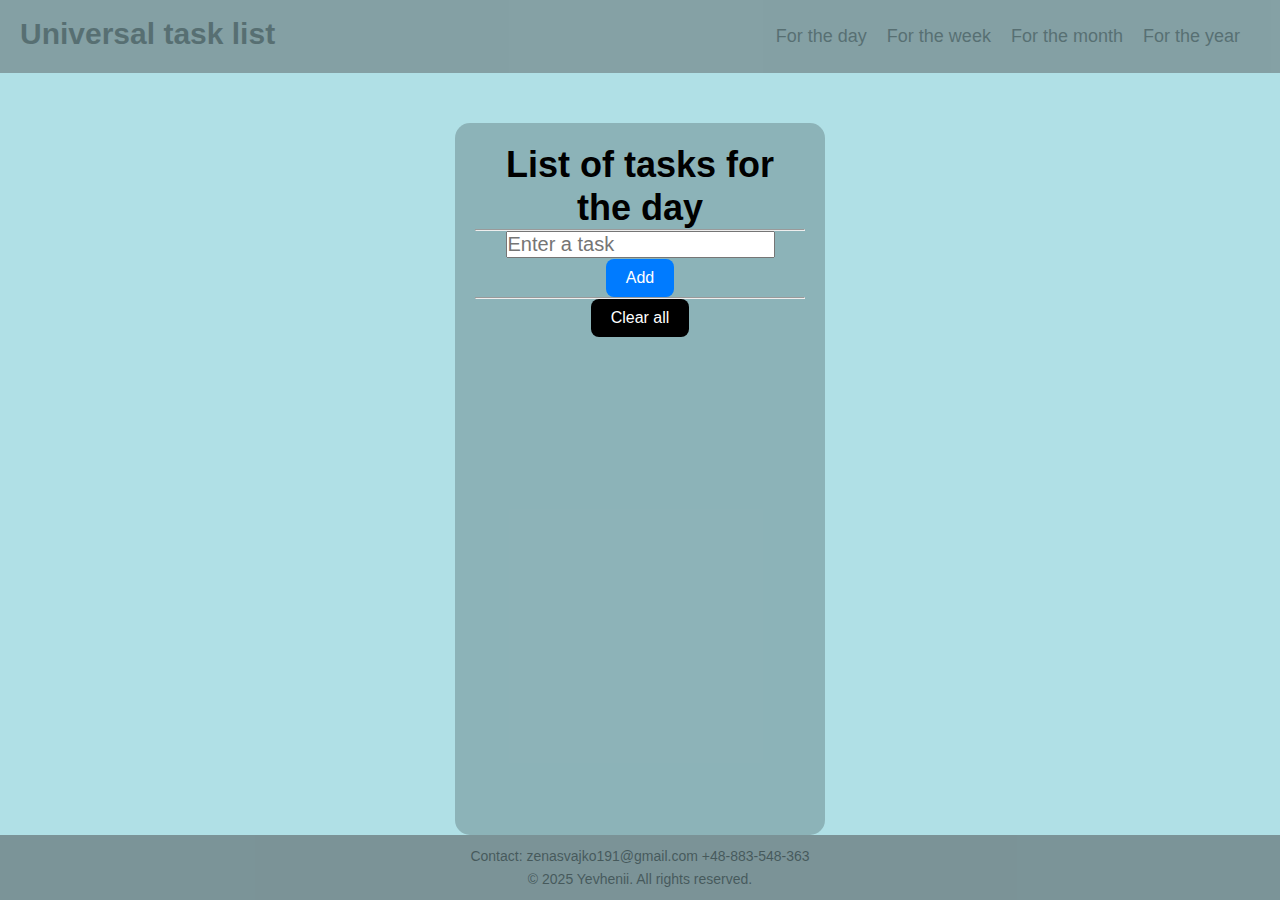
<file: index.html>
<!DOCTYPE html>
<html lang="en">
    <head>
<meta charset="UTF-8">
<meta name="viewport" content="width=device-width">
<meta name="author" content="Yevhenii Shvaiko">
<meta name="description" content="to-do list.">
<meta name="keywords" content="to-do list, chek list, work, tasks">
<title>To-do List </title>
<link rel="icon" href="favicon.ico" type="image/x-icon">
<link rel="stylesheet" href="main.css">
    </head>
        <body>
            <div class="wrapper">
                <header>
                    <div class="left-content">
                    <h1> Universal task list</h1>
                    </div>
                    <div class="right-content">
                        <nav>
                            <ul>
                                <li><a href="https://yevhenii1905.github.io/To-do-list/">For the day</a></li>
                                <li><a href="week.html">For the week</a></li>
                                <li><a href="month.html">For the month</a></li>
                                <li><a href="year.html">For the year</a></li>
                            </ul>
                        </nav>
                    </div>

                </header>
                    <main>
                        <div class="todo">
                            <h1>List of tasks for the day</h1>
                            <hr>
                            <form id="todo-form">
                            <input type="text" id="task-input" placeholder="Enter a task" required>
                            <button type="submit" class="button-add">Add</button>
                            </form>
                            <ul id="task-list"></ul>
                            <hr>
                            <button id="clear-all" class="button-clear">Clear all</button>
                        </div>
                    </main>
                        <footer>
                            <p>Contact: zenasvajko191@gmail.com +48-883-548-363</p>
                            <p>© 2025 Yevhenii. All rights reserved.</p>
                        </footer>
            </div>
        <script src="main.js" defer></script>
        </body>
</html>
</file>
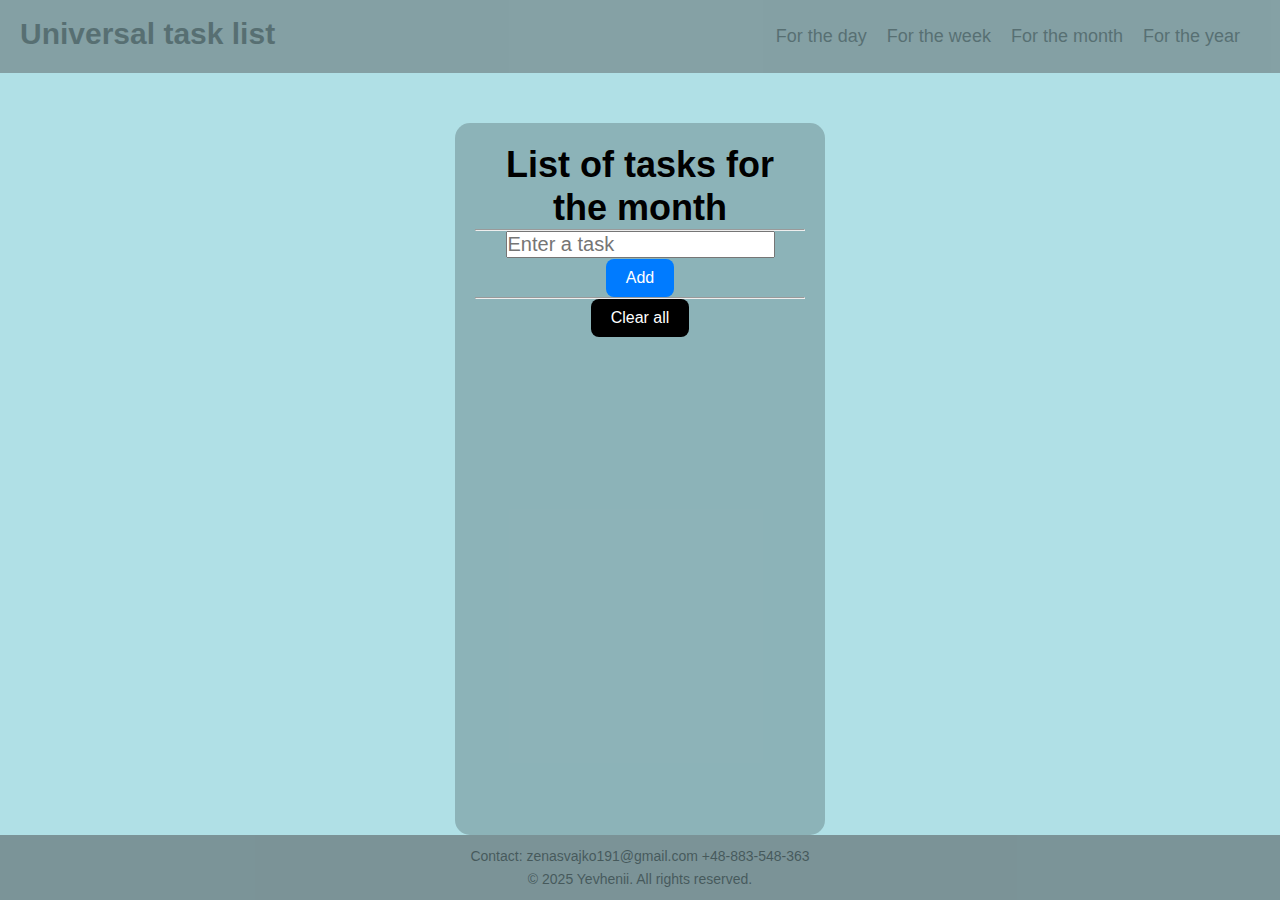
<file: month.html>
<!DOCTYPE html>
<html lang="en">
    <head>
<meta charset="UTF-8">
<meta name="viewport" content="width=device-width">
<meta name="author" content="Yevhenii Shvaiko">
<meta name="description" content="to-do list.">
<meta name="keywords" content="to-do list, chek list, work, tasks">
<title>To-do List </title>
<link rel="icon" href="favicon.ico" type="image/x-icon">
<link rel="stylesheet" href="main.css">
    </head>
        <body>
            <div class="wrapper">
                <header>
                    <div class="left-content">
                    <h1> Universal task list</h1>
                    </div>
                    <div class="right-content">
                        <nav>
                            <ul>
                                <li><a href="https://yevhenii1905.github.io/To-do-list/">For the day</a></li>
                                <li><a href="week.html">For the week</a></li>
                                <li><a href="month.html">For the month</a></li>
                                <li><a href="year.html">For the year</a></li>
                            </ul>
                        </nav>
                    </div>

                </header>
                    <main>
                        <div class="todo">
                            <h1>List of tasks for the month</h1>
                            <hr>
                            <form id="todo-form">
                            <input type="text" id="task-input" placeholder="Enter a task" required>
                            <button type="submit" class="button-add">Add</button>
                            </form>
                            <ul id="task-list"></ul>
                            <hr>
                            <button id="clear-all" class="button-clear">Clear all</button>
                        </div>
                    </main>
                        <footer>
                            <p>Contact: zenasvajko191@gmail.com +48-883-548-363</p>
                            <p>© 2025 Yevhenii. All rights reserved.</p>
                        </footer>
            </div>
        <script src="main.js" defer></script>
        </body>
</html>
</file>
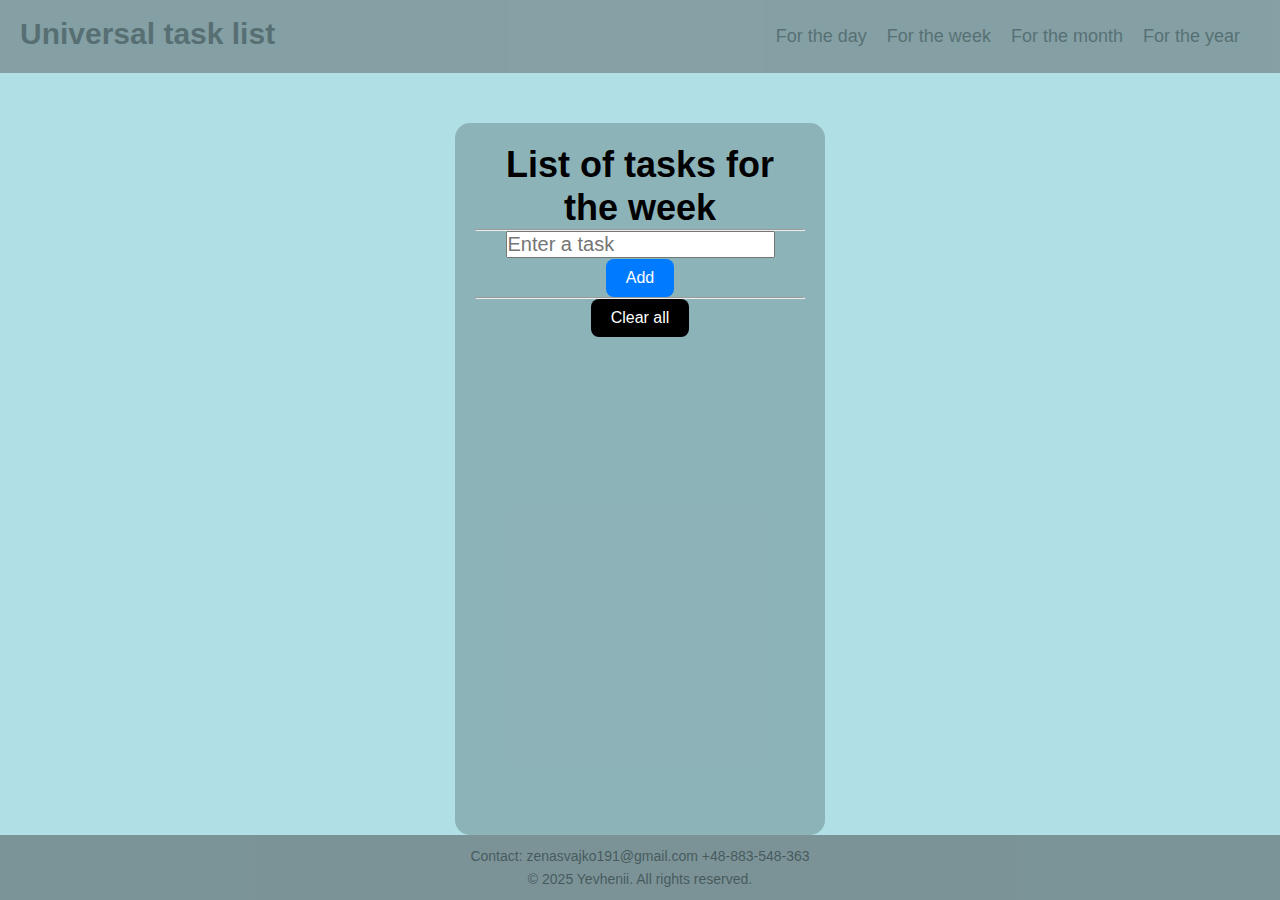
<file: week.html>
<!DOCTYPE html>
<html lang="en">
    <head>
<meta charset="UTF-8">
<meta name="viewport" content="width=device-width">
<meta name="author" content="Yevhenii Shvaiko">
<meta name="description" content="to-do list.">
<meta name="keywords" content="to-do list, chek list, work, tasks">
<title>To-do List </title>
<link rel="icon" href="favicon.ico" type="image/x-icon">
<link rel="stylesheet" href="main.css">
    </head>
        <body>
            <div class="wrapper">
                <header>
                    <div class="left-content">
                    <h1> Universal task list</h1>
                    </div>
                    <div class="right-content">
                        <nav>
                            <ul>
                                <li><a href="https://yevhenii1905.github.io/To-do-list/">For the day</a></li>
                                <li><a href="week.html">For the week</a></li>
                                <li><a href="month.html">For the month</a></li>
                                <li><a href="year.html">For the year</a></li>
                            </ul>
                        </nav>
                    </div>

                </header>
                    <main>
                        <div class="todo">
                            <h1>List of tasks for the week</h1>
                            <hr>
                            <form id="todo-form">
                            <input type="text" id="task-input" placeholder="Enter a task" required>
                            <button type="submit" class="button-add">Add</button>
                            </form>
                            <ul id="task-list"></ul>
                            <hr>
                            <button id="clear-all" class="button-clear">Clear all</button>
                        </div>
                    </main>
                        <footer>
                            <p>Contact: zenasvajko191@gmail.com +48-883-548-363</p>
                            <p>© 2025 Yevhenii. All rights reserved.</p>
                        </footer>
            </div>
        <script src="main.js" defer></script>
        </body>
</html>
</file>
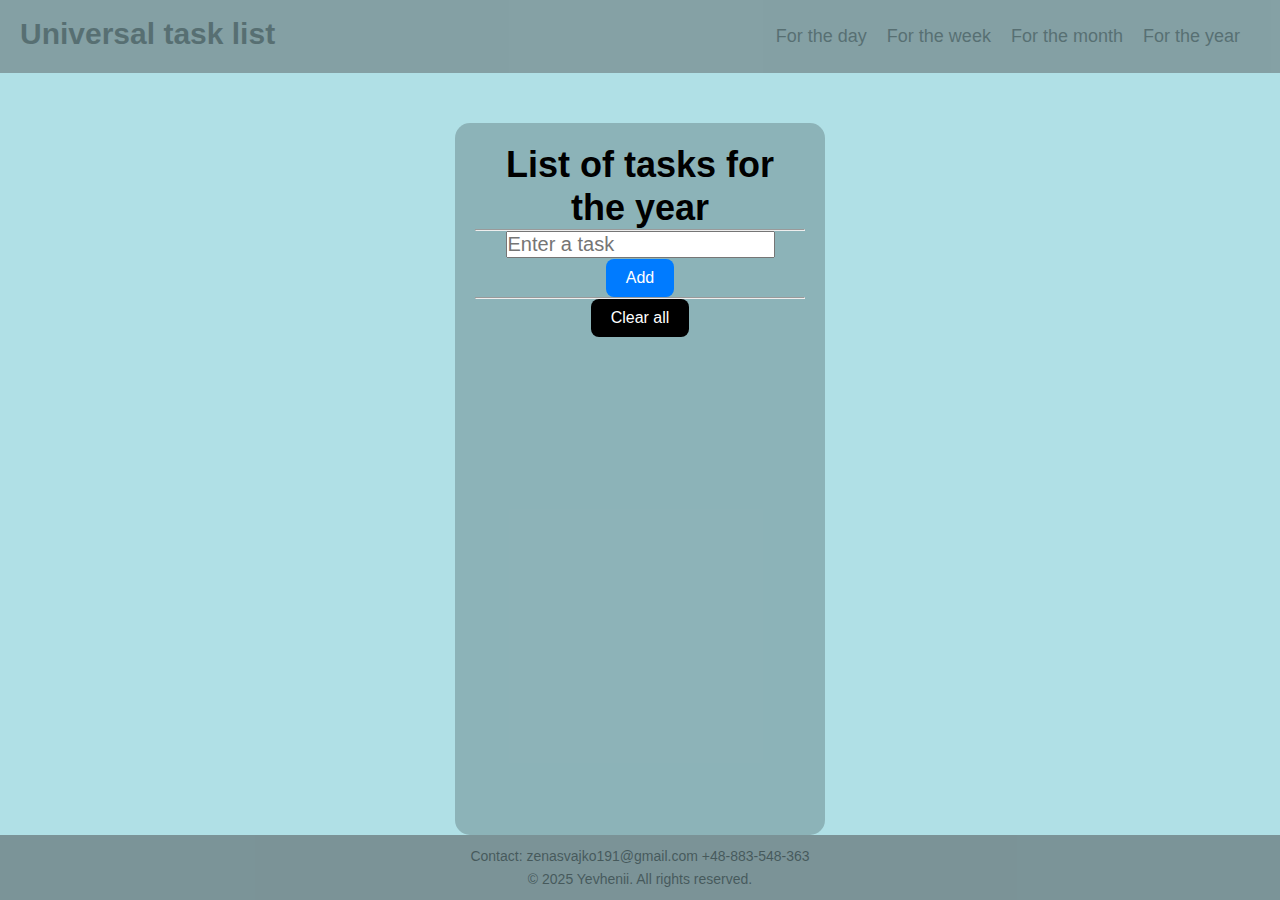
<file: year.html>
<!DOCTYPE html>
<html lang="en">
    <head>
<meta charset="UTF-8">
<meta name="viewport" content="width=device-width">
<meta name="author" content="Yevhenii Shvaiko">
<meta name="description" content="to-do list.">
<meta name="keywords" content="to-do list, chek list, work, tasks">
<title>To-do List </title>
<link rel="icon" href="favicon.ico" type="image/x-icon">
<link rel="stylesheet" href="main.css">
    </head>
        <body>
            <div class="wrapper">
                <header>
                    <div class="left-content">
                    <h1> Universal task list</h1>
                    </div>
                    <div class="right-content">
                        <nav>
                            <ul>
                                <li><a href="https://yevhenii1905.github.io/To-do-list/">For the day</a></li>
                                <li><a href="week.html">For the week</a></li>
                                <li><a href="month.html">For the month</a></li>
                                <li><a href="year.html">For the year</a></li>
                            </ul>
                        </nav>
                    </div>

                </header>
                    <main>
                        <div class="todo">
                            <h1>List of tasks for the year</h1>
                            <hr>
                            <form id="todo-form">
                            <input type="text" id="task-input" placeholder="Enter a task" required>
                            <button type="submit" class="button-add">Add</button>
                            </form>
                            <ul id="task-list"></ul>
                            <hr>
                            <button id="clear-all" class="button-clear">Clear all</button>
                        </div>
                    </main>
                        <footer>
                            <p>Contact: zenasvajko191@gmail.com +48-883-548-363</p>
                            <p>© 2025 Yevhenii. All rights reserved.</p>
                        </footer>
            </div>
        <script src="main.js" defer></script>
        </body>
</html>
</file>
<file: main.css>
html {
    height: 100%;
}

* {
    margin: 0;
    padding: 0;
    box-sizing: border-box;
}
.wrapper{
    min-height: 100vh;
    display: flex;
    flex-direction: column;
}
body{
    margin: 0;
    padding: 0;
    font-family: 'Nunito', sans-serif;
    box-sizing: border-box;
    background-color:#B0E0E6;
    color: #000 ;
    line-height: 1.6;/*Между строчный интервал.*/
    position: relative;
}

/*==HEADER==*/

header{
    background-color:#596164 ;
     opacity: 0.5;
    padding: 10px 20px;
    text-align: center;
    position: relative;
    width: 100%;
    top: 0;
    left: 0;
    z-index: 999;
    display: flex;
    justify-content: space-between;
    align-items: center;
}

header h1 {
    font-size: 30px;
    margin-bottom: 5px;
}
.left-content {
    display: flex;
    align-items: center;
    justify-content: flex-start;
    flex-grow: 1;

}
.right-content {
   text-align: right;
   padding-right: 20px;
}
nav ul {
    list-style:none;
    display: flex;
    gap: 20px;
    justify-content: right;
}
nav ul li a {
    color: black;
    text-decoration: none;
    font-size: 18px;
    transition: color 0.5s ease;
}
nav ul li a:hover{
    color: #f39c12;
}
/*==MAIN(GENERAL)==*/

main{
    margin-top: 50px;
    padding: 20px;
    background-color: rgba(0, 0, 0, 0.2);
    border-radius: 15px;
    max-width: 370px;
    text-align: center;
    margin-left: auto;
    margin-right: auto;
    flex: 1;
}
main h1{
    font-size: 36px;
     line-height: 1.2;
}
main ul{
    font-size: 26x;
}
.done{
    text-decoration: line-through;
    color: #596164;
}
footer{
    text-align: center;
    padding: 10px;
    font-size: 14px;
    background-color: #596164;
     opacity: 0.6;
    position: relative;
    bottom: 0;
    width: 100%;
}
.button-add{
    background-color:#007BFF;
    color: white;
    border: none;
    padding: 10px 20px;
    border-radius: 8px;
    font-size: 16px;
    cursor: pointer;
    transition: background-color 0.3s ease;
}
.button-add:hover{
background-color: #0056b3;
}
.button-clear{
    background-color: black;
    color: white;
    border: none;
    padding: 10px 20px;
    border-radius: 8px;
    font-size: 16px;
    cursor: pointer;
    transition: background-color 0.3s ease;
}
.button-clear:hover{
    background-color:#c62828 ;
}
.button-delet{
    background-color: red;
    color: white;
    border: none;
    padding: 10px 20px;
    border-radius: 8px;
    font-size: 16px;
    cursor: pointer;
    margin-left: 10px;
    transition: background-color 0.3s ease;
}
.button-delet:hover{
    background-color:#c62828 ;
}
#task-input{
    font-size: 20px;
}
#task-list{
    font-size: 20px;
}

/* === ADAPTABILITY === */
@media (max-width: 768px) {
    header h1 {
    font-size: 24px;
    }
    nav ul li a {
        font-size: 16px;
    }
    .right-content {
        padding-right: 5px;
    }
    nav ul {
    gap: 5px;}
}
</file>
